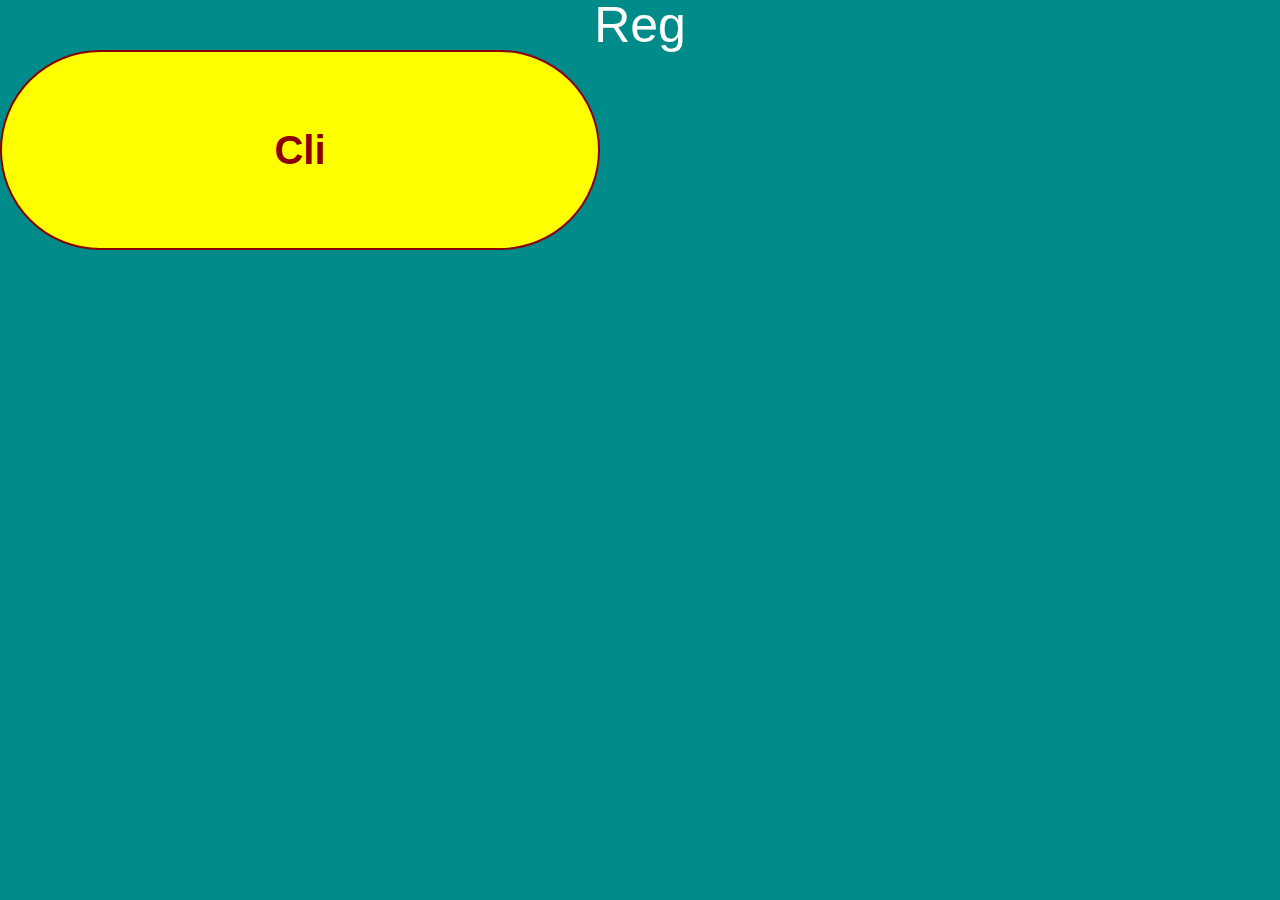
<file: index.html>
<!DOCTYPE html>
<html lang="en">
<head>
    <meta charset="UTF-8">
    <meta http-equiv="X-UA-Compatible" content="IE=edge">
    <meta name="viewport" content="width=device-width, initial-scale=1.0">
    <link rel="stylesheet" href="static/css/reset.css">
    <link rel="stylesheet" type="text/css" href="static/css/style.css">
    <title>Home</title>
    <script defer src="static/js/app.js"></script>
</head>


<body>  
    <header>
        <div class="header">
            <h1 id="header-title"></h1>
        </div>
    </header>
    <main>
        <div class="modal display-none">
            <form class="form" action="">
                <input class="input-text" type="text" placeholder="სახელი">
                <input class="input-text" type="text" placeholder="გვარი">
                <button class="submit" type="submit">Submit</button>
                <button class="cancel" type="button" onclick="modalState()" >Delete</button>
            </form>
        </div>
        <button class="btn" onclick="modalState()"></button> 
    </main>
</body>
</html>
</file>
<file: static/css/style.css>
body {
  font-family: 'Poppins', sans-serif;
  background-color: darkcyan;
}


h1 {
    font-size: 50px;
    color: white;
    text-align: center;
}

/* log in */
.modal {
    width: 400px;
    height: 400px;
    position: fixed;
    top: 50%;
    left: 50%;
    transform: translate(-50%, -50%);
    background-color: greenyellow;
}

.display-none {
    display: none;
}

form {
    padding-top: 20%;
    display: grid;
    grid-template-columns: repeat(2, 150px);
    justify-content: center;
    gap: 45px 25px;
}

.input-text {
    padding: 10px;
    border-radius: 10px;
    border: none;
}

.submit, .cancel { 
    cursor: pointer;
    border-radius: 10px;
    padding: 7px;
}

.submit {
    background-color: green;
}

.cancel {
    background-color: red;
}




/* log in */


@keyframes circle {
    0% {
        width: 600px;
        height: 200px;
        border-radius: 100px;
        } 15% {
        width: 600px;
        height: 200px;
        } 35% {
        width: 600px;
        height: 200px;
        margin-left: 0px;
        margin-top: 0px;
        } 100% {
        width: 200px;
        height: 200px;
        border-radius: 100px;
        margin-left: 200px;
        }
    }

.btn {
    border-width: 1px;
    width: 600px;
    height: 200px;
    border-radius: 100px;
    position: absolute;
    border: 2px solid darkred;
    background-color: yellow;
    font-size: 40px;
    font-weight: 600;
    color: darkred;
    cursor: pointer;
    }

.btn:focus {
    animation: circle 1s ease-in-out;
    animation-fill-mode: forwards
    }
</file>
